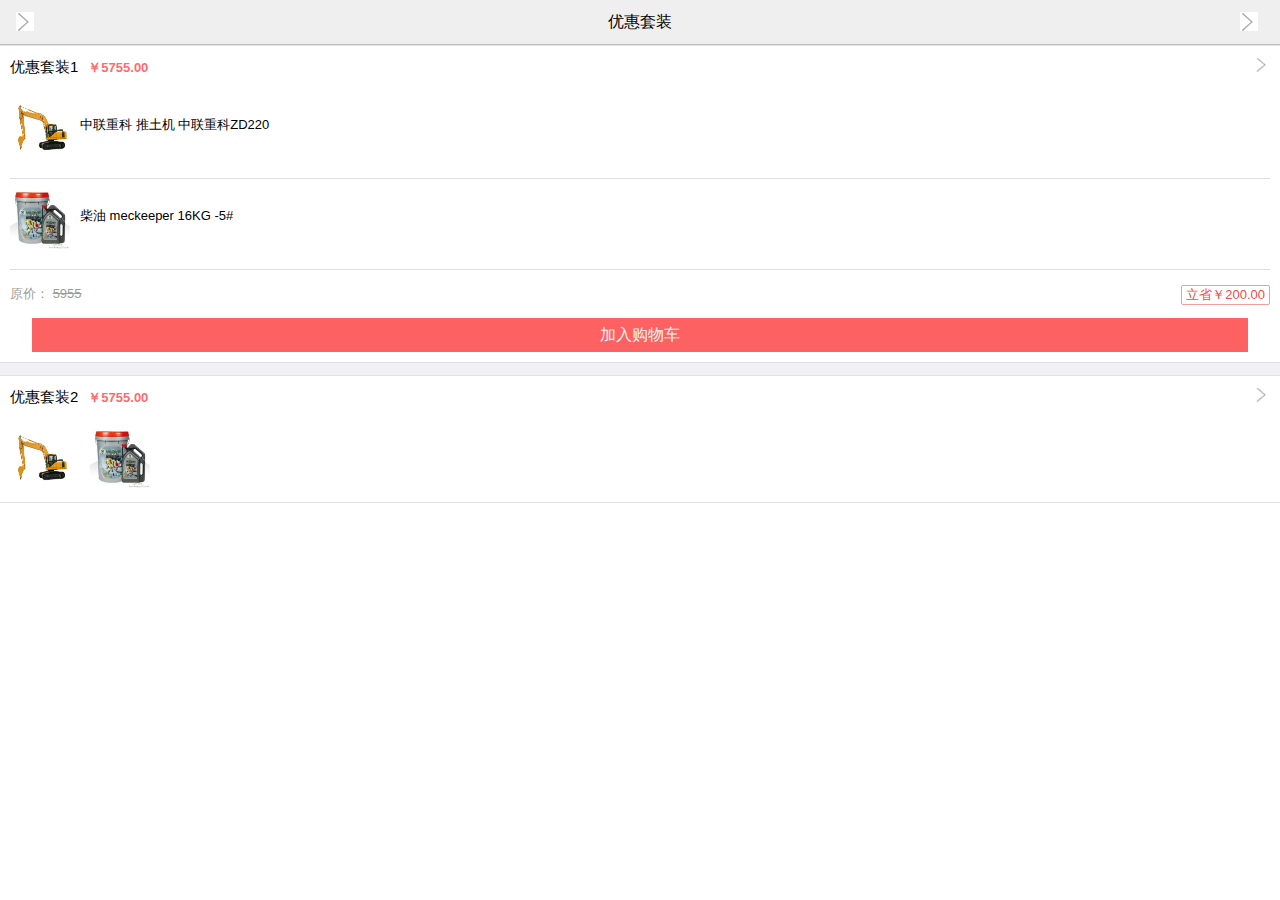
<file: index.html>
<!DOCTYPE html>
<html>
	<head>
		<meta charset="utf-8" />
		<meta name="viewport" content="width=device-width, initial-scale=1.0, maximum-scale=1.0, user-scalable=0">
		<title>套餐项</title>
		 <script src="js/jquery.min.js"></script>
		<link href="css/base.css" rel="stylesheet" type="text/css" />
		<link href="css/taocan.css" rel="stylesheet" type="text/css"/>
	</head>
	<body id="boby">
		<div class="kh-title">
			<div class="tit-limg"><a href="items.html#addCart2"><div class="mt12 ml10"><img src="img/right.png"/></div></a></div>
			<h2 class="tit-cen">优惠套装</h2>
			<div class="tit-rimg"><div class="mt12"><img src="img/right.png"/></div></div>
			
		</div>
		<div class="body">
			<div class="centent mb12">
				<div class="vehiclebox-title JSON-title_1">
					<div class="fr"><img src="img/right.png"width="15px" height="15px"/></div>
					<h2 class="fl">优惠套装1</h2>				
					<span class="cred pl10">￥5755.00</span>
				</div>
				<div class="vehiclebox-boby JSON-boby1_1 mb10">
					<ul>
						<li class="h80 bb m10">
							<a href="#">	
							<div class="fl">
								<img alt="中联重科 推土机 中联重科ZD220"
				 				src="img/wa.jpg" width="60" height="60">
							</div>
							<div class="p-info">
				 				<h5 class="p-name pt20 pl70 pb10">中联重科 推土机 中联重科ZD220</h5>
				 			</div>
				 			</a>
						</li>
				 		<li class="h80 bb m10">
							<a href="#">	
							<div class="fl">
								<img alt="柴油  meckeeper  16KG  -5#"
				 				src="img/chai.jpg" width="60" height="60">
							</div>
							<div class="p-info">
				 				<h5 class="p-name pt20 pl70 pb10">柴油  meckeeper  16KG  -5#</h5>
				 			</div>
				 			</a>
				 		</li>
					</ul> 
					<div class="total">
						<span class="o-price ml10">原价： <del> 5955</del></span>
						<i class="bg02 bred fr mr10">立省￥200.00</i>
					</div>
					<a  href="javascript:void(0)">
					<div class="btn" >加入购物车</div>
					</a>
				</div>	
		
				<div class="vehiclebox-boby2 close JSON-boby1_2">
					<a href="#">
						<div class="boby2-imgw m10"><img src="img/wa.jpg" width="60" height="60"/></div>
					</a>
					<a href="#">
						<div class="boby2-imgc m10"><img src="img/chai.jpg" width="60" height="60"/></div>
					</a>
				</div>
			</div>
			
			<div class="centent mb12">
				<div class="vehiclebox-title JSON-title_2">
					<div class="fr"><img src="img/right.png"width="15px" height="15px"/></div>
					<h2 class="fl">优惠套装2</h2>				
					<span class="cred pl10">￥5755.00</span>
				</div>
				<div class="vehiclebox-boby close JSON-boby2_1 mb10">
					<ul>
						<li class="h80 bb m10">
							<a href="#">	
							<div class="fl">
								<img alt="中联重科 推土机 中联重科ZD220"
				 				src="img/wa.jpg" width="60" height="60">
							</div>
							<div class="p-info">
				 				<h5 class="p-name pt20 pl70 pb10">中联重科 推土机 中联重科ZD220</h5>
				 			</div>
				 			</a>
						</li>
				 		<li class="h80 bb m10">
							<a href="#">	
							<div class="fl">
								<img alt="柴油  meckeeper  16KG  -5#"
				 				src="img/chai.jpg" width="60" height="60">
							</div>
							<div class="p-info">
				 				<h5 class="p-name pt20 pl70 pb10">柴油  meckeeper  16KG  -5#</h5>
				 			</div>
				 			</a>
				 		</li>
					</ul> 
					<div class="total">
						<span class="o-price ml10">原价： <del> 5955</del></span>
						<i class="bg02 bred fr mr10">立省￥200.00</i>
					</div>
					<a  href="javascript:void(0)">
					<div class="btn " >加入购物车</div>
					</a>
				</div>	
		
				<div class="vehiclebox-boby2 JSON-boby2_2">
					<a href="#">
						<div class="boby2-imgw m10"><img src="img/wa.jpg" width="60" height="60"/></div>
					</a>
					<a href="#">
						<div class="boby2-imgc m10"><img src="img/chai.jpg" width="60" height="60"/></div>
					</a>
				</div>
			</div>
		</div>
		
		<div class="cart-pop" id="cart" >
        	<div class="shopping_cart">
        		<ul class="fl mt12 ml12"><img src="img/right.png"width="40" height="40"/></ul>
        		<ul class="fl ml10">
        			<li class="m10 f13"><span>添加成功！</span></li>
        			<li class="m10 f13"><span>商品已成功加入购物车！</span></li>
        		</ul>
        	
        	</div>
        	<div class="cp-lnk">
        		<a href="javascript:void(0)"  ><div class="wl fl f13 "id="mask"">再逛逛</div></a>                    
            	<a href="cart.html" ><div class="wl fl f13">去购物车</div></a>
        	</div>
    	</div>
		<script type="text/javascript">
        	$(document).ready(function(){
  				$(".JSON-title_1").click(function(){
  						$(".JSON-boby1_1").toggle();
  						$('.JSON-boby1_2').toggle();
  						var a=$('.JSON-boby2_1').css('display'); 
  						if(a!='none'){
  								//关闭上一个
  								//获取上一个是否为打开状态 display==none 时为关闭 
  								//如若关闭不需理会
  							$(".JSON-boby2_1").toggle();
  							$('.JSON-boby2_2').toggle();
  								}
 					});
  				$(".JSON-title_2").click(function(){
  						$(".JSON-boby2_1").toggle();
  						$('.JSON-boby2_2').toggle();
  								//关闭上一个
  								//获取上一个是否为打开状态 display==none 时为关闭 
  								//如若关闭不需理会
  						var a=$('.JSON-boby1_1').css('display'); 
  						if(a!='none'){
  							$(".JSON-boby1_1").toggle();
  							$('.JSON-boby1_2').toggle();
  								}
 					 });
					});
					$(".btn").bind("click",function(){
						$("#cart").show();
					});
					$("#mask").bind("click",function(){
						$("#cart").hide();
					});
        </script>
	</body>
</html>
</file>
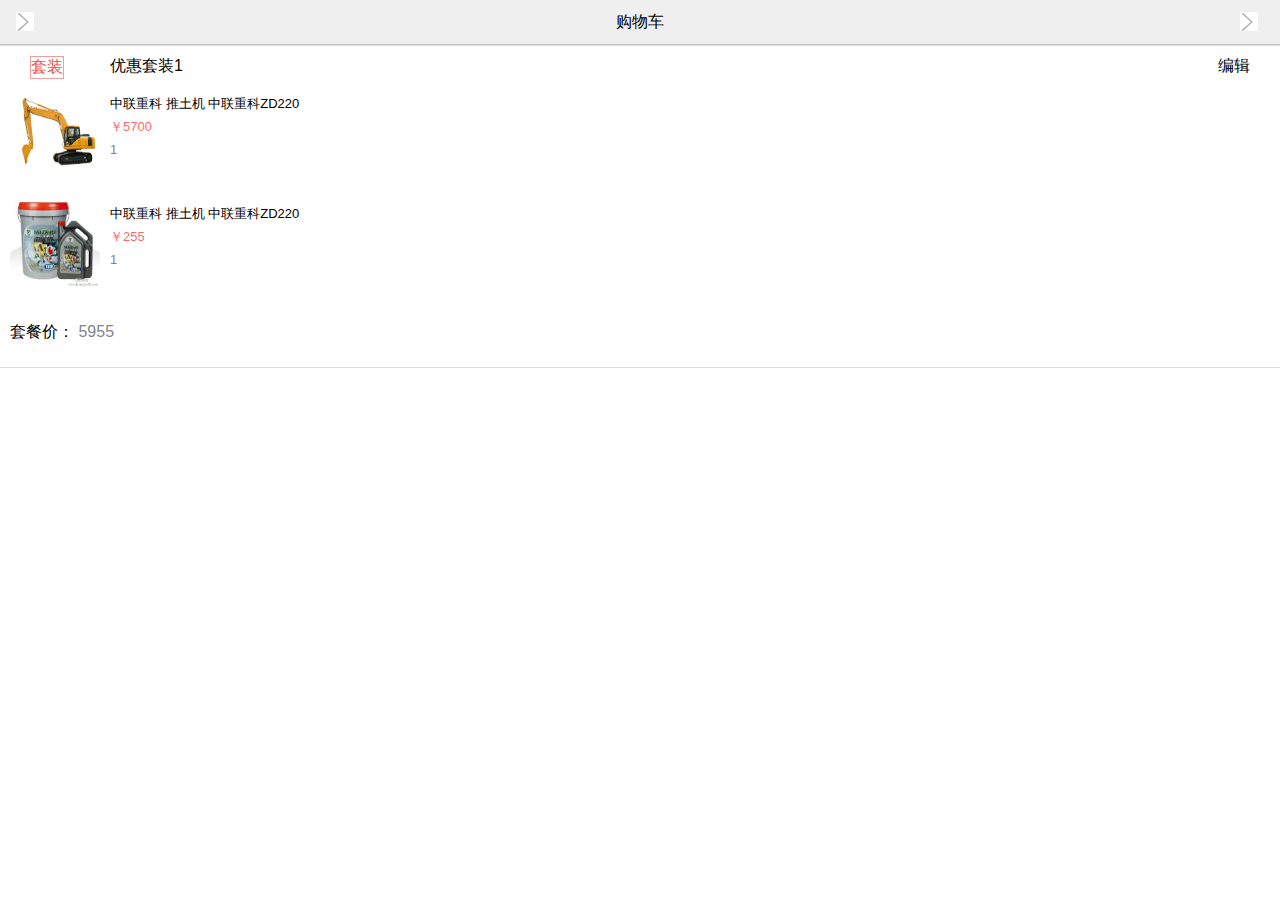
<file: cart.html>
<!DOCTYPE html>
<html>
	<head>
		<meta charset="utf-8" />
		<meta name="viewport" content="width=device-width, initial-scale=1.0, maximum-scale=1.0, user-scalable=0">
		<title>购物车</title>
		<script type="text/javascript" src="index/js/jquery.min.js"></script>
		<script type="text/javascript" src="index/js/swiper.min.js"></script>
		<script type="text/javascript" src="index/js/details.js"></script>
		<link href="css/base.css" rel="stylesheet" type="text/css" />
		<link href="css/taocan.css" rel="stylesheet" type="text/css"/>
		<link href="index/css/pram.css" type="text/css" rel="stylesheet">
	</head>
	<body id="boby">
		<div class="kh-title">
			<div class="tit-limg"><a href="index.html"><div class="mt12 ml10"><img src="img/right.png"/></div></a></div>
			<h2 class="tit-cen">购物车</h2>
			<div class="tit-rimg"><div class="mt12"><img src="img/right.png"/></div></div>	
		</div>
		<div class="vehiclebox-boby mb10 bb bt">
			<ul class="head m10">
				<li class="fl bred  ml20">套装</li>
				<li class="fr mr20"id="edit">编辑</li>
				<li class="fr mr20 disnone" id="complete">成功</li>
				<li class="  ml100 mr100">优惠套装1</li>
				
			</ul>
					<ul>
						<li class="h100 m10">
							<a href="#">	
							<div class="fl">
								<img alt="中联重科 推土机 中联重科ZD220"
				 				src="img/wa.jpg" width="90" height="90">
							</div>
							<div class="p-info">
				 				<h5 class="p-name pt10 pl100">中联重科 推土机 中联重科ZD220</h5>
				 				<h5 class="p-name pt10 pl100 cred">￥5700</h5>
				 				<h5 class="p-name pt10 pl100 gray">1</h5>
				 			</div>
				 			</a>
						</li>
				 		<li class="h100 m10">
							<a href="#">	
							<div class="fl">
								<img alt="柴油  meckeeper  16KG  -5#"
				 				src="img/chai.jpg" width="90" height="90">
							</div>
							<div class="p-info">
				 				<h5 class="p-name pt10 pl100">中联重科 推土机 中联重科ZD220</h5>
				 				<h5 class="p-name pt10 pl100 cred">￥255</h5>
				 				<h5 class="p-name pt10 pl100 gray">1</h5>
				 			</div>
				 			</a>
				 		</li>
					</ul> 
					<div class="total">
						
						<div class="Select-amount fr mr10 disnone"id="num">
							<div class="amountl f16">数量</div>
							<div class="amountr">
								<div class="num_wrap clearfix">
									<span class="minus" id="minus"></span>
									<input class="num" id="buyNum" type="tel" value="1" readonly="">
									<span class="plus" id="plus"></span>
								</div>
							</div>
						</div>
						<span class="ml10 lh40 f16">套餐价： <span class="gray"> 5955</span></span>
					</div>
				</div>	
				
 			<script type="text/javascript">
            $(function () {
                $("#edit").bind("click", function () {
                	 $("#edit").toggle(0,function(){
                        
                    })
                    $("#num").toggle(0,function(){
                        
                    })
                     $("#complete").toggle(0,function(){
                        
                    })
                })

                $("#complete").bind("click", function () {
                	 $("#edit").toggle(0,function(){
                        
                    })
                    $("#num").toggle(0,function(){
                        
                    })
                     $("#complete").toggle(0,function(){
                        
                    })
                })
            });
           
	//  加入购物 出现 ＋N 的动画状态效果
	function showAddnumber(){
		var CarNum = $('#cartNum');
		var _val = $('#buyNum').val();
		var CarNumHtml = parseInt(CarNum.html());
		var PoPone = $('#popone');
		
		
		PoPone.html('+'+_val);

		if(CarNum.html() == ''){
			CarNum.html(_val);
		}else{
			var addCars = parseInt(_val)+CarNumHtml;
			CarNum.html(+addCars);
		}
		var countdown = 1;
		function settime() {
			if (countdown == 0) {
				countdown = 1;
				$('#popone').removeClass('shows');
				return;
			} else {
				$('#popone').addClass('shows');
				countdown --;
			}
			setTimeout(function(){
				settime();
			},1000);
		}
		settime();
	}
        </script>
 			
	</body>
	
</html>
</file>
<file: css/base.css>
/***** css set*****/
body, div, dl, dt, dd,ul,ol,li,h1,h2,h3,h4,h5,h6,pre,form,fieldset,input,textarea,p,blockquote，th,td{margin:0;padding:0;}
table{border-collapse:collapse;border-spacing:0;}
fieldset,img {border:0;}
address,caption, cite,code,dfn,em,strong,th,var{font-style:normal;font-weight:normal;}
ol,ul {list-style:none;}
capation,th{text-align:left;}
h1,h2,h3,h4,h5,h6{font-size:100%;font-weight:normal;}
q:before, q:after{content:' '}
abbr,acronym{border:0;}
/*****文字排版******/
.f12{font-size:12px;}
.f13{font-size:13px;}
.f14{font-size:14px;}
.f16{font-size:16px;}
.f20{font-size:20px;}
.fb{font-weight:bold;}
.fn{font-weight:normal;}
.t2{text-indent:2em;}
.lh150{line-height:150%}
.lh180{line-height:180%}
.lh200{line-height:200%}
.unl{text-decoration:underline;}
.no_unl{text-decoration:none;}
/****定位****/
.tl{text-align:left;}
.tc{text-align:center;}
.tr{text-align:right;}
.bc{margin-left:auto;margin-right:auto;}
.fl{float:left;display:inline;}
.fr{float:right;display:inline;}
.cb{clear:both;}
.cl{clear:left;}
.cr{clear:right;}
.clearfix:after{content:'.';display:block;height:0;clear:both;visibility:hidden}
.clearfix{display:inline-block;}
*html .clearfix{height:1%}
.Clearfix{display:block;}
.vm{vertical-align:center;}
.pr{position:relative;}
.pa{position:absolute;}
.abs-right{position:absolute;right:0;}
.zoom{zoom:1}
.hidden{visibility:hidden;}
.none{display:none;}
/******长度 高度*******/
.w10{width:10px;}
.w20{width:20px;}
.w30{width:30px;}
.w40{width:40px;}
.w50{width:50px;}
.w60{width:60px;}
.w70{width:70px;}
.w80{width:80px;}
.w90{width:90px;}
.w100{width:100px;}
.w200{width:200px;}
.w300{width:300px;}
.w400{width:400px;}
.w500{width:500px;}
.w600{width:600px;}
.w700{width:700px;}
.w800{width:800px;}
.w{width:100%}
.h50{height:50px;}
.h80{height:80px;}
.h100{height:100px;}
.h200{height:200px;}
.h{height:100%}
　　/******边距*******/
.m15{margin:15px;}
.m30{margin:30px;}
.m10{margin:10px;}
.mt5{margin-top:5px;}
.mt10{margin-top:10px;}
.mt12{margin-top: 12px;}
.mt15{margin-top:15px;}
.mt18{margin-top:18px;}
.mt20{margin-top:20px;}
.mt30{margin-top:30px;}
.mt50{margin-top:50px;}
.mt100{margin-top:100px;}
.mb5{margin-bottom:5px;}
.mb10{margin-bottom:10px;}
.mb12{margin-bottom:12px;}
.mb15{margin-bottom:15px;}
.mb20{margin-bottom:20px;}
.mb30{margin-bottom:30px;}
.mb50{margin-bottom:50px;}
.mb100{margin-bottom:100px;}
.ml5{margin-left:5px;}
.ml10{margin-left:10px;}
.ml12{margin-left:12px;}
.ml15{margin-left:15px;}
.ml20{margin-left:20px;}
.ml30{margin-left:30px;}
.ml50{margin-left:50px;}
.ml100{margin-left:100px;}
.mr5{margin-right:5px;}
.mr10{margin-right:10px;}
.mr15{margin-right:15px;}
.mr20{margin-right:20px;}
.mr30{margin-right:30px;}
.mr50{margin-right:50px;}
.mr100{margin-right:100px;}
.p10{padding:10px;}
.p15{padding:15px;}
.p30{padding:30px;}
.pt5{padding-top:5px;}
.pt10{padding-top:10px;}
.pt15{padding-top:15px;}
.pt20{padding-top:20px;}
.pt30{padding-top:30px;}
.pt50{padding-top:50px;}
.pt100{padding-top:100px;}
.pb5{padding-bottom:5px;}
.pb10{padding-bottom:10px;}
.pb15{padding-bottom:15px;}
.pb20{padding-bottom:20px;}
.pb30{padding-bottom:30px;}
.pb50{padding-bottom:50px;}
.pb100{padding-bottom:100px;}
.pl5{padding-left:5px;}
.pl10{padding-left:10px;}
.pl15{padding-left:15px;}
.pl20{padding-left:20px;}
.pl30{padding-left:30px;}
.pl50{padding-left:50px;}
.pl100{padding-left:100px;}
.pr5{padding-right:5px;}
.pr10{padding-right:10px;}
.pr15{padding-right:15px;}
.pr20{padding-right:20px;}
.pr30{padding-right:30px;}
.pr50{padding-right:50px;}
.pr100{padding-right:100px;}
</file>
<file: css/taocan.css>
#boby {
	margin: 0;
	padding: 0;
	min-width: 320px;
    font-size: 1em;
    font-family: 'microsoft yahei',Verdana,Arial,Helvetica,sans-serif;
    color: #000;
}
.kh-title{
	position: relative;
    background: #efefef ;
    background-size: 100% 44px;
    min-height: 44px;
    border-bottom: 1px solid #bfbfbf;
    border-width: 0 0 1px 0
}
.tit-limg{
	
	position: absolute;
    width: 40px;
    height: 44px;
    text-align: center;
}
.tit-limg span{
	left: 20px;
    top: 10px;
}
.tit-cen{
	margin: 0 50px;
    text-align: center;
    height: 44px;
    line-height: 44px;
    font-size: 16px;
}
.tit-rimg{
	display: inline-block;
	position: absolute;
    right: 0;
    top: 0;
    width: 40px;
    height: 44px;
    overflow: hidden;
}
.tit-limg span{width: 20px;
    height: 20px;
    background-position: -60px 0;
    margin: 12px 10px 0 10px;
}
h5 {
    font-size: 13px;
    font-weight: 400;
    line-height: 13px;
}    
h2{
	font-size: 15px;
	font-weight: normal;
}
.wl{
	width: 119px;
	line-height: 20px;
	text-align: center;
	padding: 10px 0;
	border-top: 1px solid #F1F1F5;
}
.cart-pop{
	background-color: #3d3c3b;
	opacity: 0.8;
	border: 1px solid #3d3c3b;
	color: #ffffff;
	width: 238px;
	height: 104px;
	position: absolute; 
}
.wl{
	color: #ffffff;
}
#cart{
	display: none;
	position: absolute; 
	bottom: 50%;
 	z-index: 9999;
  	left: 50%;
  	transform: translate(-50%, 50%);  
}


.vehiclebox-title{
	margin: 0 10px;
	line-height: 41px;
	display: block;
}
.cred{
	color:#ff6b6b;
	font-size: 13px;
	font-weight: bold;
}
.h3{
	font-size: 1em;
}
.pl70{
	padding-left: 70px;
}
.bb{
	border-bottom: 1px solid #dedede;
}
.bt{
	border-top: 1px solid #dedede;
}
.bred{
	border: 1px solid #f29e9e;
	color: #f24b48;
}
a{
	color: #000;
    text-decoration: none;
}
.btn {
    line-height: 34px;
    width: 95%;
    text-align: center;
    background-color: #fd6161;
    color: #f1f1f1;
    margin: 0 auto;
}
.p-name{
	font-size: 13px;
    font-weight: 400;
    line-height: 13px;
}
h5 {
    display: block;
    font-size: 0.83em;
}
.bg02 {
    border-radius: 2px;
    font-size: 13px;
    text-align: center;
    display: inline-block;
    vertical-align: middle;
    font-style: normal;
    padding-left: 4px;
    padding-right: 4px;
}
.o-price {
    color: #9c9c9c;
}
.total{
	margin: 15px 0;
	font-size: 13px;
}
.centent{
	border-top: 1px solid #e1e1e1;
	border-bottom: 1px solid #e1e1e1;
}
.close{
	display: none;
}
.boby2-imgc{
	display: inline-block;
}
.boby2-imgw{
	float: left;
}
.centent{
	background-color: #FFFFFF;
}
.body{
	background-color: #f1f1f5;
}
.gray{
	color: #81838e;
}
.lh40{
	line-height: 40px;
}
.disnone{
	display: none;
}
</file>
<file: index/css/pram.css>
/*---首页-----------------------------------------------------------------------------------------------------*/
.form-control[readonly]{background-color: #FFF}
/*---首页搜索---------------------------------\*/
.header{
	height: 40px;
	width: 100%;
	background-color: #8cb803;
	padding-top: 5px;
	padding-bottom: 5px;
	padding-left: 46px;
	padding-right: 46px;
	position: relative;
}
.on-blur a.logo{
	position: absolute;
	left: 0;
	top: 5px;
	display: block;
	width: 30px;
	height: 30px;
	margin: 0 8px;
	line-height: 15px;
	font-size: 15px;
	text-align: center;
	border-radius: 4px;
	background-color: #FFF;
}
.on-blur .search-form-input{
	width: 100%;
	height: 30px;
	background-color: #739801;
	border-radius: 5px;
	padding-left: 15px;
	line-height: 30px;
	color: #c4edc8;
}
.on-blur .search-form-input .iconfont{
	margin-right: 5px;
}
.on-blur a.login{
	position: absolute;
	right: 0;
	top: 5px;
	display: block;
	width: 46px;
	height: 30px;
	line-height: 30px;
	text-align: center;
	color: #FFF;
	font-size: 14px;
}
.search-form-input input{
	width: 80%;
	display: block;
	font-size: 12px;
	background-color: inherit;
	border: none;
	color: #c4edc8;
}

.on-blur .search-form-input input::-webkit-input-placeholder{
	color:#c4edc8;
}
.on-blur .search-form-input input:-moz-placeholder{
	color:#c4edc8;
}
.on-blur .search-form-input input::-moz-placeholder{
	color:#c4edc8;
}
.on-blur .search-form-input input:-ms-input-placeholder{
	color:#c4edc8;
}
.on-blur .search-icon-cancel,.on-blur .search-form-action,.on-focus .logo,.on-focus .login,.on-focus .icon_sousuo{
	display: none;
}

.on-focus{
	background-color: #f8f8f8;
	height: 40px;
	padding-right: 10px;
	padding-left: 40px;
	position: relative;
}
.on-focus .search-icon-cancel{
	display: block;
	width: 40px;
	height: 40px;
	text-align: center;
	color: #868688;
	position: absolute;
	left: 0;
	top: 0;
}
.on-focus .search-form-input{
	width: 100%;
	position: relative;
	padding-right: 30px;
}
.on-focus .search-form-input input{
	width: 100%;
	height: 30px;
	color: #333;
	background-color: #FFF;
	border-radius: 5px 0 0 5px;
	padding: 5px 5px 5px 10px;
	border: 1px solid #d4d4d4;
	border-right: none;
}
.on-focus .search-form-input input::-webkit-input-placeholder{
	color:#CCC;
}
.on-focus .search-form-input input:-moz-placeholder{
	color:#CCC;
}
.on-focus .search-form-input input::-moz-placeholder{
	color:#CCC;
}
.on-focus .search-form-input input:-ms-input-placeholder{
	color:#CCC;
}
.on-focus .search-form-action{
	position: absolute;
	display: block;
	right: 0;
	top: 0;
	width: 30px;
	height: 30px;
	padding: 0;
	background-color: #f8f8f8;
	border-radius: 0 5px 5px 0;
	border: 1px solid #d4d4d4;
	
}
.on-focus .search-form-action .iconfont{
	display: block;
	line-height: 28px;
	width: 28px;
	height: 28px;
}
.on-focus .search-icon-cancel .iconfont{
	display: block;
	width: 40px;
	height: 40px;
	font-size: 20px;
	line-height: 40px;
	font-weight: 100;
}
.all-hidden #article{
	display: none;
}
/*---首页搜索---------------------------------\*/

/*---首页banner---------------------------------\*/
.banner{position: relative;overflow: hidden}
.banner .swiper-slide img{display: block}
.swiper-pagination .swiper-pagination-bullet{
	display: inline-block;
	width: 10px;
	height: 10px;
	border-radius: 10px;
	background: #999;
	box-shadow: 0px 1px 2px #555 inset;
	margin: 0 3px;
	cursor: pointer;
}
.swiper-pagination .swiper-pagination-bullet-active{
	background: #fff;
}
.Qmdg-swiper .swiper-slide{overflow-y: auto;-webkit-overflow-scrolling : touch;}
/*---首页banner---------------------------------\*/



.icon_nav{
	position: relative;
	margin-bottom: 10px;
}
.icon_nav .box-flex-1{
	width: 100%;
	background-color: #FFF;
}
.icon_nav a{
	display: block;
	padding: 10px 0;
	text-align: center;
	font-size: 12px;
}
.icon_nav a .iconfont {
	display: block;
	width: 40px;
	height: 40px;
	color: #FFF;
	margin: 0 auto;
	line-height: 40px;
	border-radius: 40px;
	background-color: #AAA;
	margin-bottom: 5px;
}
.icon_nav a .bgcolor1{background-color: #fbb100;font-size: 18px;}
.icon_nav a .bgcolor2{background-color: #ff6100;font-size: 20px;}
.icon_nav a .bgcolor3{background-color: #ff332c;font-size: 20px;}
.icon_nav a .bgcolor4{background-color: #fb2c64;font-size: 22px;}

/*---首页精品推荐---------------------------------\*/
.swiperTab{
	background-color: #FFF;
}
.swiperTab #contrast{
	padding: 0 10px;
	height: 40px;
	line-height: 40px;
	font-size: 14px;
	position: relative;
}
.swiperTab .contrast_nav span{
	display: block;
	float: left;
	padding: 0 10px;
	height: 40px;
	line-height: 38px;
	font-size: 12px;
	position: relative;
}
.swiperTab .contrast_nav span.active {
	color: #f74c30;
	z-index: 33;
	border-bottom: 2px solid #f74c30;
}
a.list_more{
	color: #999;
	display: block;
	font-size: 14px;
	line-height: 50px;
	margin-bottom: 20px;
	text-align: center;
	position: relative;
}
/*---首页精品推荐---------------------------------\*/


/*---悬浮的栏---------------------------------\*/
.footbar{
	background-color: rgba(0,0,0,.5);
	height: 50px;
	text-align: center;
	position: fixed;
	width: 150px;
	left: 0;
	bottom: 30px;
	z-index: 50;
	border-radius: 0 5px 5px 0;
}
.footbar div.box-flex-1 {
	display: block;
	width: 50px;
	color: #FFF;
	position: relative;
}
.footbar div:not(:first-child) a:before{
	content: '';
	display: block;
	position: absolute;
	left: 0;
	top: 15px;
	bottom: 15px;
	width: 1px;
	height: auto;
	background-color: rgba(255,255,255,.7);
}
.footbar a i{
	display: block;
	width: 100%;
	height: 27px;
	font-size: 18px;
	line-height: 27px;
}
.footbar a span{
	display: block;
}
@keyframes rotateInUpLeft {
  from {
    -webkit-transform-origin: left bottom;
    transform-origin: left bottom;
    -webkit-transform: rotate3d(0, 0, 1, 45deg);
    transform: rotate3d(0, 0, 1, 45deg);
    opacity: 0;
  }

  to {
    -webkit-transform-origin: left bottom;
    transform-origin: left bottom;
    -webkit-transform: none;
    transform: none;
    opacity: 1;
  }
}

.rotateInUpLeft {
  -webkit-animation-name: rotateInUpLeft;
  animation-name: rotateInUpLeft;
  -webkit-animation-duration: 1s;
  animation-duration: 1s;
  -webkit-animation-fill-mode: both;
  animation-fill-mode: both;
}
/*---悬浮的栏---------------------------------\*/
/*---首页-----------------------------------------------------------------------------------------------------*/


/*---二手车/油品/配件列表-----------------------------------------------------------------------------------------------------*/

/*---刷选Bar---------------------------------\*/
.brush-bar{
	height: 40px;
	text-align: center;
	font-size: 14px;
	position: relative;
	background-color: #efefef;
}
.brush-bar .cur{
	color: #7aa000;
	font-weight: 600;
}
#buyBtnExp{
	display: block;
	line-height: 50px;
}
#buyBtnExp .iconfont{
	vertical-align: middle;
	font-size: 20px;
}
.brush-bar .cur.arrow_up .icon-up,.brush-bar .cur.arrow_down .icon-down{
	display: inline-block;
}
.brush-bar .box-flex-1{
	padding: 10px 0;
	width: 100%;
}
.brush-bar .box-flex-1 span{
	display: block;
	line-height: 20px;
	position: relative;
}
.brush-bar .box-flex-1 span:before{
	content: '';
    display: block;
	width: 1px;
	height: 20px;
    position: absolute;
    top: 0;
    left: 0;
    background-color: #CCC;
}
.brush-bar .arrow_down .icon-up,.brush-bar .arrow_up .icon-down{
	display: none;
}
.brush-bar .box-flex-1:last-child span{
	border-right: none;
}
/*---刷选Bar---------------------------------\*/
.lists li{
	padding: 15px 15px 15px 95px;
	position: relative;
}
.lists .leftImg{
	display: block;
	position: absolute;
	width: 70px;
	height: 70px;
	left: 15px;
	top: 15px;
	background-image: url(../img/default-img.png);
	background-repeat: no-repeat;
	background-size: 100% auto;
	background-color: #c9c9c9;
	background-position: 0 center;
}
.lists h1{
	height: 40px;
	line-height: 20px;
	font-size: 14px;
	color: #383840;
	overflow: hidden;
}
.lists .price_or_sold{
	line-height: 30px;
	height: 30px;
}
.lists .seckill-price{
	font-size: 14px;
	font-weight: bold;
	color: #eb5211;
	margin-right: 10px;
}
.lists .original-price{
	text-decoration: line-through;
}
.lists .original-price,.lists .sold{
	font-size: 12px;
	color: #999;
}



.list-usedcar li{
	padding: 15px 15px 15px 150px;
	position: relative;
}
.list-usedcar .leftImg{
	display: block;
	position: absolute;
	width: 125px;
	height: 70px;
	left: 15px;
	top: 15px;
	background-image: url(../img/default-img.png);
	background-repeat: no-repeat;
	background-size: 100% auto;
	background-color: #c9c9c9;
	background-position: 0 center;
}
.list-usedcar h1{
	height: 25px;
	line-height: 25px;
	font-size: 14px;
	color: #383840;
	overflow: hidden;
}
.icon-tehui{
	display: inline-block;
	width: auto;
	height: 17px;
	margin: 4px 0;
	float: left;
	line-height: 17px;
	padding: 0 5px;
	font-size: 10px;
	margin-right: 5px;
	border-radius: 3px;
	background-color: #eb5211;
	color: #FFF;
}
.list-usedcar .Use-year-hour{
	line-height: 20px;
	height: 20px;
	font-size: 12px;
	color: #777c87;
}
.list-usedcar .price_or_adress{
	line-height: 25px;
	height: 25px;
}
.list-usedcar .adress-provinces{
	font-size: 10px;
	color: #323232;
}
.list-usedcar .iconfont{
	font-size: 8px;
}
.list-usedcar .price{
	font-size: 14px;
	color: #eb5211;
}

/*---二手车/油品/配件列表-----------------------------------------------------------------------------------------------------*/


/*---油品/配件内容页-----------------------------------------------------------------------------------------------------*/
.swiper-pagination-fraction{
	width: 60px;
	left: 50%;
	margin-left: -30px;
	border-radius: 3px;
	background-color: rgba(0,0,0,0.7);
	color: #FFF;
	line-height: 28px;
	height: 28px;
	font-size: 14px;
}
.fn_wrap{
	padding: 10px 15px 0;
	border-bottom: 1px solid #CCC;
	background-color: #FFF;
}
.fn_wrap h1{
	color: #1c1b21;
	font-size: 16px;
	line-height: 25px;
}
.fn_wrap h1 .sale-price{
	color: #ff6600;
}
.fn_wrap .price_old_new{
	font-size: 14px;
}
.fn_wrap .price_new{
	color: #d91100;
	font-weight: 600;
	margin-right: 10px;
}
.fn_wrap .price_new cite{
	font-size: 16px;
}
.fn_wrap .price_old{
	color: #999;
	font-size: 14px;
	text-decoration: line-through;
}
.fn_wrap .sold_tit_icon{
	padding: 5px 70px 5px 0;
	position: relative;
}
.fn_wrap .sold{
	display: block;
	position: absolute;
	right: 0;
	top: 5px;
	color: #999;
	font-size: 12px;
	height: 18px;
	line-height: 18px;
}
.fn_wrap .tit_icon{
	border:1px solid #d91100;
	display: block;
	font-size: 12px;
	color: #d91100;
	height: 18px;
	line-height: 16px;
	width: 72px;
	margin-right: 5px;
	margin-bottom: 5px;
}
.fn_wrap .txt_icon{
	display: block;
	font-size: 12px;
	background-color: #d91100;
	height: 18px;
	color: #FFF;
	line-height: 18px;
	padding: 0 5px;
	margin-right: 5px;
	margin-bottom: 5px;
}
.fn_wrap .tit_icon .iconfont{
	display: inline-block;
	width: 16px;
	height: 16px;
	line-height: 16px;
	text-align: center;
	background-color: #d91100;
	color: #FFF;
	font-size: 10px;
	margin-right: 2px;
}
.fn_wrap .tit_icon .icon-zheng{
	font-size: 8px;
}

/*参数信息------\*/
.parameter{
	background-color: #FFF;
}
.parameter .table{
	margin-bottom: 0;
}
.parameter .table>tbody>tr>td{
	padding-left: 15px;
	color: #1c1b21;
	font-size: 12px;
	border-top: none;
	border-bottom: 1px solid #ddd;
}
.parameter .table>tbody>tr>td:first-child{
	border-right: 1px solid #ddd;
}
/*参数信息------\*/

/*选择尺寸型号------\*/
.Select-size-model{
	border-top: 1px solid #ddd;
	border-bottom: 1px solid #DDD;
	background-color: #FFF;
	padding-left: 15px;
	padding-top: 15px;
	padding-bottom: 15px;
}
.Select-model,.Select-size,.Select-amount{
	position: relative;
	padding-left: 40px;
}
.model,.sizel,.amountl{
	position: absolute;
	width: 40px;
	height: 40px;
	line-height: 40px;
	left: 0;
	top: 0;
	color: #999;
	font-size: 12px;
}
.moder li,.sizer li{
	float: left;
	min-width: 40px;
	padding: 0 10px;
	font-size: 12px;
	line-height: 38px;
	border: 1px solid #DDD;
	margin-right: 10px;
	margin-bottom: 10px;
}
.num_wrap{
    width: 150px;
}
.num_wrap span, .num_wrap input{
    float: left;
    width: 38px;
    height: 38px;
    line-height: 38px;
    border: 1px solid #ddd;
    background-color: #eee;
    text-align: center;
    position: relative;
}
.num_wrap .minus:after{
    content: "";
    width: 16px;
    height: 4px;
    position: absolute;
    background: #39312f;
    border-radius: 2px;
    left: 50%;
    top: 50%;
    margin-top: -2px;
    margin-left: -8px;
}
.num_wrap .plus:before{
    content: "";
    width: 16px;
    height: 4px;
    position: absolute;
    background: #39312f;
    border-radius: 2px;
    left: 50%;
    top: 50%;
    width: 4px;
    height: 16px;
    top: 50%;
    margin-top: -8px;
    margin-left: -2px;
}
.num_wrap .plus:after{
    content: "";
    width: 16px;
    height: 4px;
    position: absolute;
    background: #39312f;
    border-radius: 2px;
    left: 50%;
    top: 50%;
    margin-top: -2px;
    margin-left: -8px;
}
.num_wrap .num{
    -webkit-appearance: none;
    border-radius: 0;
    width: 70px;
    height: 38px;
    line-height: normal;
    border: 1px solid #ddd;
    background: #fff;
    border-left: 0;
    border-right: 0;
    font-size: 16px;
    background: #fff;
    text-align: center;
}
.num_wrap .minus_disabled:after{
    background: #938f8e;
}
.moder li.cur,.sizer li.cur{
	border: 1px solid #d91200;
	position: relative;
}
.moder li.cur:before,.sizer li.cur:before{
	content: "";
	display: block;
	position: absolute;
	width: 12px;
	height: 12px;
	right: 0;
	bottom: 0;
	background-repeat: no-repeat;
    background-image: url([data-uri]);
	background-size: cover;
}
/*选择尺寸型号------\*/


/*产品图文------\*/
.chartit{
	padding: 0 15px;
	background-color: #FFF;
	border-bottom: 1px solid #ddd;
	line-height: 40px;
	height: 41px;
	font-size: 14px;
}
.Owner{
	font-size: 12px;
	color: #999;
}
.Owner .iconfont{
	display: inline-block;
	font-size: 16px;
	margin-right: 3px;
	color: #666;
}
.Product{
	border-top: 1px solid #DDD;
}
.Ownercount{
	padding: 15px;
	line-height: 20px;
	font-size: 12px;
	color: #666;
	border-bottom: 1px solid #DDD;
}
.Producount{
	padding: 15px;
	line-height: 20px;
	font-size: 14px;
	color: #666;
	background-color: #fbfbfb;
}
.Producount img{
	display: block;
	max-width: 100%;
}
/*产品图文------\*/

/*购物底部购物栏------\*/
.buy-bar{
	position: fixed;
	bottom: 0;
	left: 0;
	width: 100%;
	height: 50px;
	background-color: #f5f5f5;
}
.buy-bar .icon_btn{
    width: 50px;
	border-top: 1px solid #DDD;
    position: relative;
    text-align: center;
    padding-top: 5px;
    cursor: pointer;
    display: block;
	color: #666;
    -webkit-user-select: none;
}
.buy-bar .fav{
	width: 51px;
	border-right: 1px solid #DDD;
}
.buy-bar .fav_on{
	color: #ff9600;
}
.buy-bar .icon_btn .iconfont{
	display: block;
    width: 25px;
    height: 25px;
    margin: 0 auto;
    position: relative;
}
.buy-bar .icon_btn .iconfont .num{
    position: absolute;
    top: 0;
    left: 100%;
    display: inline-block;
    background: #e4393c;
    color: #fff;
    font-size: 7px;
    margin-left: -10px;
    line-height: 9px;
    border: 1px solid #fff;
    border-radius: 10px;
    padding: 1px 3px;
    font-weight: bold;
}
.buy-bar .icon_btn.cart .add_num{
	position: absolute;
	padding: 2px 3px;
	color: #e4393c;
	font-weight: bold;
	top: -10px;
	left: 15px;
	display: none;
	font-size: 18px;
	pointer-events: none;
	z-index: 30
}

.buy-bar .icon_btn.cart .add_num.shows{
	display: block;
	opacity: 0;	
	-webkit-animation: de_add_num 1s;
}

@-webkit-keyframes de_add_num{
	0%{
		top: -10px;
		opacity: 1;
	}

	50%{
		top: -25px;
		opacity: 1;
	}

	100%{
		top: -25px;
		opacity: 0;
	}
}
.de_row .btny{
	height: 50px;
	line-height: 50px;
	text-align: center;
	font-size: 16px;
	color: #FFF;
	width: 100%;
	background-color: #e4393c;
}
.de_row .btn_orange{
	background-color: #ff9600;
}
.buy_bar_show{
	padding-bottom: 50px;
}

/*购物底部购物栏------\*/

/*---油品/配件内容页-----------------------------------------------------------------------------------------------------*/


/*---购物车-----------------------------------------------------------------------------------------------------*/

/*顶部编辑栏------\*/
.Edit_bar{
	height: 40px;
	line-height: 39px;
	border-bottom: 1px solid #CCC;
	background-color: #FFF;
	padding-left: 10px;
	font-size: 16px;
	color: #666;
}
.Editbox{
	width: 75px;
	height: 39px;
	border-left: 1px solid #CCC;
	text-align: center;
	color: #3985ff;
}
.Editbox .iconfont{
	font-size: 18px;
	margin-right: 3px;
}
.complete{
	display: none;
}
/*顶部编辑栏------\*/


/*购物车商品列表------\*/
.section{
    position: relative;
    margin-bottom: 15px;
    background: #fff;
    overflow: hidden;
}
.goods_wrap{
	position: relative
}
.goods{
    z-index: 1;
    position: relative;
    min-height: 75px;
    padding: 15px 10px 15px 128px;
    background: #fff;
	border-bottom: 1px solid #DDD;
    -webkit-overflow-scrolling: touch;
}
.icon_select{
    z-index: 1;
    display: block;
    position: absolute;
    top: 0;
    left: 0;
    width: 43px;
    height: 43px;
}
.icon_select:after{
    position: absolute;
    left: 50%;
    top: 0;
    content: '\20';
    display: block;
    width: 20px;
    height: 20px;
    margin-left: -10px;
	background: url(../img/shopcart_v2.png) no-repeat 0 0;
    background-size: auto 20px;
}
.goods .icon_select{
    left: 0;
    width: 63px;
    height: 100%;
}
.goods .icon_select:after{
    top: 43px;
    left: 21px;
}
.goods.selected .icon_select:after,.fixBar.selected .icon_select:after{
    background-position: -20px 0;
}
.goods .image{
    position: absolute;
    left: 43px;
    top: 15px;
    display: block;
    width: 75px;
    height: 75px;
}
.goods .name{
    height: 38px;
	line-height: 19px;
    overflow: hidden;
	font-size: 12px;
    color: #333;
}
.goods .sku{
    font-size: 10px;
    color: #999;
    margin: 8px 0 8px 0;
}
.goods .price{
    font-weight: bold;
    color: #e4393c;
}
.goods .action a{
    float: left;
    display: block;
    width: 75px;
    height: 100%;
    background-color: #e4393c;
    color: #fff;
    position: relative;
}
.goods .action{
    position: absolute;
    right: -75px;
    top: 0;
    width: 75px;
    height: 100%;
    overflow: hidden;
    background: #fafafa;
}
.goods .action a span{
    font-size: 14px;
    height: 14px;
	display: block;
    line-height: 14px;
    position: absolute;
    width: 100%;
    top: 50%;
    left: 0;
    margin-top: -30px;
    text-align: center;
}
.goods .action a span .iconfont{
	display: block;
	font-size: 36px;
	height: 36px;
	line-height: 36px;
	margin-bottom: 4px;
}
.goods .action a span em{
	display: block;
	height: 20px;
	line-height: 20px;
}
/*加减商品按钮 \*/
.goods .num_wrap{
    margin-top: 10px;
}
.content .num_wrap span,.content .num_wrap input{
    position: relative;
    float: left;
    width: 25px;
    height: 25px;
    line-height: 25px;
    background: #e0e4e7;
    text-align: center;
}
.content .num_wrap .num{
    -webkit-appearance: none;
    border-radius: 0;
    width: 40px;
    height: 25px;
    line-height: normal;
    background: #fff;
    border-left: 0;
    border-right: 0;
    font-size: 12px;
    background: #fff;
    text-align: center;
}
.content .num_wrap .minus:after,.content .num_wrap .plus:before,.content .num_wrap .plus:after{
    position: absolute;
    left: 50%;
    top: 50%;
    content: '\20';
    display: block;
    width: 10px;
    height: 2px;
    margin: -1px 0 0 -5px;
    background: #666;
}
.content .num_wrap .minus_disabled:before,.content .num_wrap .minus_disabled:after{
    background: #999;
}
.content .num_wrap .plus:before{
    width: 2px;
    height: 10px;
    margin: -5px 0 0 -1px;
}
/*加减商品按钮 \*/

.section .foot{
    padding: 15px 10px 0;
    text-align: right;
    position: relative;
	font-size: 12px;
	border-bottom: 1px solid #DDD;
}
.section .foot p{
    display: inline-block;
    margin-left: 5px;
    margin-bottom: 15px;
    vertical-align: top;
    text-align: left;
    color: #999;
}
.section .foot span{
    display: block;
    color: #333;
}
.section .foot em{
    font-weight: bold;
    color: #e4393c;
}

/*购物车商品列表------\*/


/*购物车底部栏------\*/
.fixBar{
	position: fixed;
	width: 100%;
	border-top: 1px solid #DDD;
	z-index: 100;
    position: fixed;
    bottom: 0;
    left: 0;
    right: 0;
    width: 100%;
    height: 55px;
    background: #eee;
    color: #333;
    font-size: 14px;
}
.fixBar .icon_select:after{
    top: 18px;
    left: 25px;
}
.fixBar .icon_select{
    display: block;
    width: 75px;
    height: 54px;
    line-height: 54px;
    padding-left: 40px;
	z-index: 11;
    position: absolute;
    top: 0;
    left: 0;
}
.fixBar .total{
    position: absolute;
    top: 8px;
    right: 10px;
}
.fixBar .total p{
    text-align: right;
    float: left;
}
.fixBar .total strong{
    color: #e4393c;
}
.fixBar .total small{
    display: block;
    font-size: 10px;
    color: #999;
}
.fixBar .total a{
    float: right;
    display: block;
    width: 90px;
    height: 40px;
    margin-left: 10px;
    line-height: 40px;
    font-size: 14px;
    text-align: center;
    -webkit-border-radius: 2px;
    border-radius: 2px;
	background: #e4393c;
    color: #fff;
    position: relative;
}

/*编辑状态--\*/
.fixBar .btn_2_3{
    position: absolute;
    right: 10px;
    top: 12px;
}
.fixBar .btn_2_3 a{
    display: inline-block;
    margin-left: 5px;
    width: 69px;
    height: 30px;
    line-height: 30px;
    text-align: center;
    color: #fff;
    font-size: 12px;
    background: #666;
    -webkit-border-radius: 2px;
    border-radius: 2px;
}
.fixBar .btn_2_3 .btn_2{
    background: #666;
    color: #fff;
    position: relative;
}
.fixBar .btn_2_3 .btn_3{
    background: #ef8109;
    color: #fff;
    position: relative;
}
.fixBar .btn_2_3 .btn_3:after{
    border-color: #be6607;
    -webkit-border-radius: 4px;
    border-radius: 4px;
}
/*编辑状态--\*/

/*购物车底部栏------\*/




.shopcart_none {
	display: none;
    position: absolute;
    left: 0;
    right: 0;
    top: 0;
    bottom: 0;
    width: 100%;
    height: 100% !important;
    text-align: center;
    background: #fff;
	font-size: 14px;
}
.shopcart_none .icon {
    display: block;
    width: 50px;
    height: 50px;
    margin: 50px auto 15px;
    background: url(../img//icon_feedback.png) no-repeat;
    -webkit-background-size: 50px 50px;
    background-size: 50px 50px;
}
.mod_btns{
    display: -webkit-box;
    display: box;
    display: -webkit-flex;
    display: flex;
    overflow: hidden;
    margin: 15px 10px;
}
.mod_btns .mod_btn ~ .mod_btn {
    margin-left: 10px;
}
.mod_btns .mod_btn {
    display: block;
    -webkit-box-flex: 1;
    box-flex: 1;
    -webkit-flex: 1;
    flex: 1;
    border:1px solid #ddd;
    color: #333;
	background-color: #F3F3F3;
    width: 100px;
    height: 44px;
    line-height: 42px;
    text-align: center;
    font-size: 14px;
    -webkit-border-radius: 2px;
    border-radius: 2px;
    position: relative;
}
/*---购物车-----------------------------------------------------------------------------------------------------*/



/*---收货地址-----------------------------------------------------------------------------------------------------*/
.address_list{
    background: #fff;
}
.address_list .address{
    position: relative;
    overflow: hidden;
    word-wrap: break-word;
    word-break: break-all;
}
.address_list ul{
    background-color: #fff;
    z-index: 2;
	font-size: 12px;
	line-height: 1.5;
    padding: 15px 50px 15px 40px;
    position: relative;
    overflow: hidden;
}
.address_list ul:before{
    content: '\20';
    width: 20px;
    height: 20px;
    position: absolute;
    top: 50%;
    left: 10px;
    margin-top: -10px;
	background-image: url(../img/shopcart_v2.png);
	background-size: auto 20px;
}
.address_list ul.selected:before{
	background-position: -20px 0;
}
.address_list li strong{
    font-weight: normal;
}
.address_list li span{
    color: #3985ff;
}
.address_list .edit{
    color: transparent;
    width: 50px;
    position: absolute;
    top: 10px;
    bottom: 10px;
    right: 0;
    z-index: 2;
}
.address_list .edit:after{
    content: '\20';
    width: 20px;
    height: 20px;
    position: absolute;
    top: 50%;
	right: 20px;
    margin-top: -10px;
	background-image: url(../img/shopcart_v2.png);
	background-size: auto 20px;
    background-position: -40px 0;
}
.address_list .act{
    background-color: #ff3b2f;
    color: #fff;
    width: 70px;
    text-align: center;
    position: absolute;
    right: 0;
    top: 0;
    bottom: 0;
    z-index: 1;
}
.address_list .del{
    height: 16px;
    line-height: 16px;
    position: absolute;
    left: 0;
    top: 50%;
    width: 70px;
    margin-top: -8px;
}
.address_list_link{
    position: relative;
	font-size: 12px
}
.address_list_link .item,.address_list_link .item:visited{
    position: relative;
    display: block;
    height: 45px;
	font-size: 14px;
    line-height: 45px;
    padding: 0 10px;
	color: #333;
	font-weight: 400;
}
.address_list_link .item .iconfont,.address_list_link .item:visited .iconfont{
    position: absolute;
    right: 10px;
    top: 0;
    display: block;
    width: 30px;
    height: 45px;
	line-height: 45px;
	text-align: center;
	font-size: 24px;
	font-weight: 100;
}

/*新加的地址--------------\*/
.address_new {
    background: #fff;
    position: relative;
}
.address_new p {
    padding: 10px 20px 10px 90px;
    position: relative;
    position: relative;
}
.address_new .tit {
    width: 80px;
    height: 20px;
	line-height: 20px;
    position: absolute;
    top: 12px;
    left: 0;
    right: 0;
    margin: auto 0;
    text-align: right;
    font-size: 16px;
    color: #999;
	font-weight: normal;
}
.address_new input {
	display: block;
    height: 20px;
    line-height: normal;
    border: 0 none;
    font-size: 14px;
	line-height: 20px;
    width: 100%;
    -webkit-appearance: none;
    vertical-align: top;
    color: #333;
	font-weight: normal;
}
.address_new .area {
    padding: 5px 0;
}
.address_new .area label {
    padding: 5px 20px 5px 85px;
    display: block;
    position: relative;
}
.address_new select {
    width: 100%;
    font-size: 14px;
    position: relative;
    height: 35px;
    line-height: 35px;
    -webkit-appearance: none;
    -webkit-border-radius: 0;
    border: 1px solid #ddd;
    padding: 0 16px 0 5px;
	font-weight: normal;
    background: #fff url([data-uri]) no-repeat right center;
    background-size: 15px 5px;
}
.checkbox_select {
    margin: 15px 10px;
    font-size: 12px;
}
.checkbox_select span {
    color: #999;
}
.address_new .action {
    padding: 15px 10px;
    border-bottom: 0;
}
.address_new button {
    display: block;
    height: 40px;
    line-height: 40px;
    color: #fff;
    background-color: #3884FF;
    color: #fff;
    margin-bottom: 20px;
    font-size: 16px;
    border-radius: 2px;
    -webkit-border-radius: 2px;
    width: 100%;
    border: 0 none;
}
.address_new .submit {
    background-color: #3985ff;
}
.address_new .Delete{
	display:block;
    height: 40px;
    line-height: 40px;
    color: #fff;
    background-color: #d9534f;
    color: #fff;
    font-size: 16px;
    border-radius: 2px;
    -webkit-border-radius: 2px;
	text-align:center;
    border: 0 none;
}
.checkbox_select:before {
    display: inline-block;
    vertical-align: middle;
    margin: -2px 5px 0 0;
    content: '\20';
    width: 20px;
    height: 20px;
	background-image: url(../img/shopcart_v2.png);
    background-repeat: no-repeat;
    background-size: auto 20px;
    -webkit-background-size: auto 20px;
}
.checkbox_select.selected:before {
    background-position: -20px 0;
}
/*新加的地址--------------\*/

/*---收货地址-----------------------------------------------------------------------------------------------------*/


/*---确认订单-----------------------------------------------------------------------------------------------------*/

/*选择收货地址-----\*/
.address_defalut{
    background: #fff;
    padding: 10px 10px 10px 52px;
    position: relative;
}
.address_defalut h3{
    width: 2em;
    position: absolute;
    top: 14px;
    left: 10px;
    font-weight: normal;
    font-size: 16px;
    line-height: 1.5;
}
.address_defalut ul{
    padding: 3px 40px 0 0;
    position: relative;
}
.address_defalut li{
	font-size: 12px;
    word-wrap: break-word;
    word-break: break-all;
    color: #666;
}
.address_defalut li strong{
    font-weight: normal;
}
.address_empty{
	padding-left: 30px;
	padding-bottom: 0;
	padding-top: 0;
	font-size: 16px;
}
.fill_address{
	line-height: 64px;
	height: 64px;
	background-color: #FFF;
	position: relative;
}
/*选择收货地址-----\*/


/*商品信息-----\*/
.order_info{
    margin-top: 10px;
    margin-bottom: 10px;
    padding: 0 10px;
    background: #fff;
    position: relative;
}
.order_info .hproduct{
    position: relative;
    min-height: 75px;
    line-height: 16px;
    font-size: 12px;
    padding-top: 15px;
}
.order_info .hproduct .photo{
    width: 75px;
    height: 75px;
    position: absolute;
    top: 15px;
    left: 0;
}
.order_info .hproduct .fn{
    height: 40px;
    color: #333;
    line-height: 20px;
    margin-bottom: 5px;
}
.order_info .hproduct .sku_coll{
    font-size: 10px;
    color: #999;
    margin-bottom: 5px;
}
.order_info .hproduct .sku_price{
    position: absolute;
    color: #e4393c;
    top: 18px;
    right: 0;
}
.order_info .hproduct .sku_count{
    position: absolute;
    top: 38px;
    right: 0;
}
.order_info .hproduct .sku{
    word-wrap: break-word;
    word-break: break-all;
    margin-bottom: 2px;
}
.sku_7day{
    margin: 5px 0 5px;
    padding-left: 85px;
    color: #7984bd;
}
.sku_7day span{
    margin-left: 5px;
}
.order_info .hproduct .fn, .order_info .hproduct .sku_coll{
    padding-right: 65px;
}
.order_info .hproduct .fn, .order_info .hproduct .sku, .order_info .hproduct .sku_coll{
    padding-left: 85px;
}
.order_info .order_info_list li{
    padding: 10px 30px 10px 0;
    overflow: hidden;
    position: relative;
}
.order_info li > strong{
    position: absolute;
    left: 0;
    top: 50%;
    margin-top: -8px;
    display: inline-block;
    width: 75px;
    text-align: right;
    font-weight: normal;
    font-size: 12px;
}
.shipping_content{
    text-align: right;
}
.shipping_content p{
    margin: 5px 0;
	font-size: 12px;
}
.shipping_content p span{
	color: #e4393c;
}
.sku_7day i{
    display: inline-block;
    vertical-align: middle;
    margin: -1px 3px 0 0;
    width: 18px;
    height: 18px;
    background-size: 18px 54px;
	background-image: url(../img/icon_tips.png);
	background-repeat: no-repeat;
}
.sku_7day .icon_7day, .sku_7day .icon_coupon{
    background-position: 0 0;
}
.sku_7day .icon_price{
    background-position: 0 -36px;
}


.mod_alert_info{
	display: none;
    z-index: 899;
    position: fixed;
    width: 240px;
    background: rgba(0, 0, 0, 0.8);
    color: #fff;
    -webkit-border-radius: 3px;
    border-radius: 3px;
    text-align: center;
    left: 50%;
    top: 50%;
    margin-left: 0;
	padding: 0 15px 15px;
    -webkit-transform: translate(-50%, -50%);
    transform: translate(-50%, -50%);
}
.mod_alert_info .title {
    height: 48px;
    line-height: 48px;
    font-size: 18px;
    font-weight: normal;
    position: relative;
}
.mod_alert_info .inner {
    margin: 10px 0 20px;
	line-height: 1.5;
    max-height: 220px;
    overflow: auto;
    -webkit-overflow-scrolling: touch;
    text-align: left;
	font-size: 12px;
}
.mod_alert_info p {
    font-size: 14px;
    margin: 10px 0;
}
.mod_alert_info .closePriceTip{
	display: block;
    width: 100%;
    height: 30px;
    color: #FFF;
    font-size: 12px;
    line-height: 30px;
    background-color: #3985ff;
    -webkit-border-radius: 3px;
    border-radius: 3px;
}
.wx_mask {
    position: fixed;
	display: none;
    top: 0;
    bottom: 0;
    left: 0;
    right: 0;
    z-index: 99;
    background-color: rgba(0, 0, 0, 0.7);
	animation: an_wx_mask .25s ease-in;
    -webkit-animation: an_wx_mask .25s ease-in;
}
@-webkit-keyframes an_wx_mask {
	0% {
		opacity: .8;
	}

	100% {
		opacity: 1;
	}
}


.inner_warp .order_info_list li{
	padding-right: 30px;
    overflow: hidden;
    position: relative;
}
.inner_warp .order_info_list li > strong {
    position: absolute;
    left: 0;
    top: 50%;
    margin-top: -8px;
    display: inline-block;
    width: 75px;
    text-align: right;
    font-weight: normal;
    font-size: 12px;
}
.Payarea{
	position: relative;
}
.Pay_bar .box-flex-1 {
	line-height: 40px;
	height: 40px;
	font-size: 15px;
	color: #666;
	text-align: center;
	background-color: #cbcbcb;
}
.Pay_bar .box-flex-1 .iconfont {
	display: inline-block;
	vertical-align: middle;
	font-size: 20px;
	margin-right: 5px;
}
.Pay_bar .cur{
	color: #272636;
	background-color: #FFF;
}


.filebox{
	padding-bottom: 10px;
	background-color: #FFF;
}
#ImagePreviews .Imgbox{
	width: 100%;
	overflow: hidden;
	float: left;
	padding: 10px;
}
#ImagePreviews .Imgbox{
	border-bottom: 1px solid #e9e9e8;
}

.Imgbox .Imgdiv{
	width: 100%;
	overflow: hidden;
}
.Imgbox .Imgdiv img{
	max-width: 100%;
	margin: 0 auto;
	display: block;
}

.file{
	position: relative;
	display: block;
	width: 100%;
	margin: 20px auto 0;
	font-size: 15px;
	text-align: center;
	overflow: hidden;
}
.file input {
	position: absolute;
	font-size: 100px;
	right: 0;
	top: 0;
	opacity: 0;
}
.file img{
	display: block;
	margin: 0 auto;
	margin: 0 auto;
	width: 53.333333%;
}
/*商品信息-----\*/

/*支付-----\*/
.pay_area{
    text-align: center;
    padding: 0 10px 10px 10px;
    background: #fff;
    position: relative;
}
.pay_area .price{
    font-size: 16px;
    padding: 15px 0;
}
.pay_area .price strong{
    color: #e4393c;
}
.pay_area .action a{
    position: relative;
    text-align: center;
    display: block;
    height: 40px;
    line-height: 40px;
    font-size: 16px;
    border-radius: 2px;
    -webkit-border-radius: 2px;
    margin-bottom: 10px;
    background: #1bc6c3;
    color: #fff;
    border: 1px solid transparent;
}
.pay_area .action .wechat{
    background-color: #67ad03;
    color: #fff;
    border: 1px solid transparent;
}
.filebox .info{
	display: none;
}
.filebox .buttons{
	width: 100%;
	position: inherit;
	left: inherit;
	top: inherit;
	right: inherit;
}
.filebox .upload_btn.wechat{
	display: block;
	width: 100%;
    text-align: center;
	float: none;
    display: block;
    color: #fff;
	margin: inherit;
	padding: inherit;
    height: 40px;
    line-height: 40px;
    font-size: 16px;
    border-radius: 2px;
    -webkit-border-radius: 2px;
    background-color: #67ad03;
}
.ConfirmWechat{
	padding: 10px 10px 20px;
    background-color: #FFF;
}
.ConfirmWechat .wechat{
    text-align: center;
    display: block;
    color: #fff;
    height: 40px;
    line-height: 40px;
    font-size: 16px;
    border-radius: 2px;
    -webkit-border-radius: 2px;
    background-color: #67ad03;
}
.pay_area .action .Mach{
    background-color: #fff;
    color: #e4393c;
    border: 1px solid #e4393c;
}
.delivery_tips{
    position: relative;
    text-align: left;
    color: #999;
    padding: 0 0 10px 25px !important;
    font-size: 12px;
    margin: 10px;
}
.delivery_tips:before{
    position: absolute;
    left: 0;
    top: -1px;
    content: '\20';
    display: block;
    width: 20px;
    height: 20px;
    background: url(../img/icon_tips_1.png) no-repeat 0 0;
    background-size: 20px 20px;
}
.delivery_tips a{
    color: #3884ff;
}
/*支付-----\*/
.qq_info{
	padding: 40px 5px;
}
.qq_info .machCredit{
	display: block;
	width: 100%;
	margin: 5px;
	text-align: center;
	line-height: 37px;
	height: 37px;
	color: #FFF;
	font-size: 14px;
	background-color: #6a77b6;
}


/*---确认订单-----------------------------------------------------------------------------------------------------*/


/*---全部订单-----------------------------------------------------------------------------------------------------*/
.my_nav{
    height: 45px;
    width: 100%;
    background: #efefef;
    position: relative;
}
.my_nav ul{
    overflow: hidden;
}
.my_nav a{
    position: relative;
    display: block;
    height: 45px;
    line-height: 45px;
    text-align: center;
    color: #666;
    font-size: 14px;
}
.my_nav li{
	width: 100%;
}
.my_nav li.cur a{
    border-bottom: 3px solid #e4393c;
    color: #e4393c;
}
.my_nav li.cur .num{
    margin-left: 2px;
    color: #e4393c;
}
.my_nav li .num{
    margin-left: 5px;
}
.my_nav li:not(:first-child) a:before,.my_header_links a:before{
    content: '';
    width: 1px;
    display: block;
    background-color:#ddd;
    position: absolute;
    top: 0;
    bottom: 0;
    left: 0;
}
.my_nav li:not(:first-child) a:before{
    top: 13px;
    bottom: 13px;
}





.my_order_inner{
    position: relative;
    min-height: 300px;
}
.my_order{
    position: absolute;
    top: 0;
    width: 100%;
    min-height: 300px;
}
.order_box{
    margin-bottom: 10px;
    padding: 0 10px 10px;
    background: #fff;
    position: relative;
}
.order_head{
    position: relative;
    min-height: 60px;
}
.order_head .oh_content{
    position: relative;
    display: block;
    padding: 10px 0;
}
.order_head p{
    line-height: 1.7em;
    font-size: 12px;
    color: #999;
}
.order_head span{
    color: #666;
}
.order_head span i{
    display: inline-block;
    width: 24px;
}
.co_red{
    color: #e4393c;
}
.co_blue{
    color: #3985ff;
}
.order_head span i{
    display: inline-block;
    width: 24px;
}
.order_head .oh_btn{
    position: absolute;
    top: 14px;
    right: 0;
	font-size: 14px;
    display: block;
    width: 80px;
    height: 30px;
    text-align: center;
    color: #fff;
    line-height: 30px;
    z-index: 1;
    -webkit-border-radius: 2px;
    border-radius: 2px;
    background: #e4393c;
}
.order_head .oh_btn.bg_2{
    background: #3884ff;
}
.order_head .oh_btn.bg_3{
    background: #18c461;
}
.order_head .oh_btn.bg_4{
    background: #32b8ea;
}
.order_head .oh_btn.bg_5{
    background: #1bc6c3;
}
.order_head .oh_btn.bg_6{
    background: #f19325;
}

.order_head .oh_btn + .oh_btn{
    right: 90px;
}
.order_item{
    position: relative;
    margin-top: 10px;
	height: 50px;
}
.order_item .image{
    position: relative;
    display: block;
    width: 50px;
    height: 50px;
    float: left;
    margin-right: 10px;
}
.order_item .oi_content{
    display: block;
	font-size: 14px;
}
.order_item .oi_content{
    overflow: hidden;
}
.order_item .oi_content p{
    white-space: nowrap;
    overflow: hidden;
    text-overflow: ellipsis;
	height: 22px;
	line-height: 22px;
    margin-bottom: 3px;
}
.order_item .oi_content p .count{
    display: inline-block;
    width: 50px;
    color: #666;
}
/*---全部订单-----------------------------------------------------------------------------------------------------*/


/*---订单详情-----------------------------------------------------------------------------------------------------*/
.inner_warp{
	margin-top: 10px;
	padding: 10px 15px;
	background-color: #FFF;
	position: relative;
}
.inner_warp .inner li{
	line-height: 30px;
	font-size: 12px;
}
.inner_warp .inner li span{
	margin-right: 10px;
}

.costlist{
	font-size: 10px;
	color: #999;
	margin-bottom: 10px;
}
.inner_warp .linner li{
	min-height: 40px;
	font-size: 12px;
	position: relative;
}
.inner_warp .linner li>span{
	display: block;
	line-height: 40px;
	height: 40px;
}
.inner_warp .linner li span.good_title{
	width: 60%;
	overflow: hidden;
	white-space: nowrap;
}
.inner_warp .linner li span.good_number{
	width: 10%;
	padding-left: 10px;
}
.inner_warp .linner li p{
	display: block;
	line-height: 30px;
	height: 30px;
	clear: both;
}
.inner_warp .linner li .total{
	padding-top: 15px;
	text-align: right;
}
.inner_warp .linner li .total cite{
	font-size: 14px;
	color: #383840;
	margin-right: 10px;
}
.inner_warp .linner li .total b{
	font-size: 15px;
	color: #e3393c;
	font-weight: bolder;
}
.inner_warp .order_note {
	display: block;
	line-height: 23px;
	height: 23px;
	width: 100%;
	border: none;
}
.inner_warp .limit {
	position: absolute;
	right: 5px;
	bottom: 0;
	color: #999;
	font-size: 10px;
}
.inner_warp .limit.color_red{
	color: red;
}
.delete_order{
	margin-top: 50px;
	padding: 10px 15px;
	background-color: #FFF;
	position: relative;
}

/*---订单详情-----------------------------------------------------------------------------------------------------*/


/*---订单状态-----------------------------------------------------------------------------------------------------*/
.order_wuliu .list{
    padding: 5px 12px 15px 47px;
}
.order_wuliu .list li{
    position: relative;
    padding: 10px 0;
	font-size: 12px;
    color: #999;
}
.order_wuliu .list cite{
    z-index: 1;
    position: absolute;
    left: -39px;
    top: 50%;
	margin-top: -16px;
    display: block;
    width: 32px;
    height: 32px;
	padding: 4px;
    background-color: #EFEFEF;
}
.order_wuliu .list cite i.iconfont{
	display: block;
	width: 24px;
	height: 24px;
	font-size: 15px;
	color: #FFF;
	line-height: 24px;
	text-align: center;
	background-color: #67ad03;
    -webkit-border-radius: 24px;
    border-radius: 24px;
}
.order_wuliu .list small{
	display: inline-block;
	padding-top: 3px;
    font-size: 10px;
    color: #999;
}
.order_wuliu .list small a{
	color: #019df4;
}
.order_wuliu .list li:after{
    content: '\20';
    display: block;
    width: 1px;
    height: 100%;
    background: #67AD03;
    position: absolute;
    left: -23px;
    top: 20px;
}
.order_wuliu .list li.cur cite{
    border-color: #fb8a00;
}
.order_wuliu .list li.cur cite:after{
    background-color: #fb8a00;
}
.order_wuliu .list li:last-child:after{
    height: 0;
}
.item_box{
	border:1px solid #DDD;
	background-color: #FFF;
	padding: 10px;
    -webkit-border-radius: 5px;
    border-radius: 5px;
	position: relative;
}
.item_box p{
	font-size: 14px;
	color: #333;
	clear: both;
}
.item_box p .Times {
	display: block;
	color: #999;
	font-size: 12px;
}
.item_box:after{
	content: '';
	display: block;
	position: absolute;
    -webkit-border-radius: 3x;
    border-radius: 3px;
	width: 10px;
	height: 10px;
	border-right: 1px solid #DDD;
	border-bottom: 1px solid #DDD;
    transform: rotate(135deg);
	left: -6px;
	top: 50%;
	margin-top: -7px;
	background-color: #FFF;
    -webkit-transform: rotate(135deg);
}
/*---订单状态-----------------------------------------------------------------------------------------------------*/



/*---个人中心-----------------------------------------------------------------------------------------------------*/
.my_header{
	padding: 15px 25px 15px 110px;
	height: 106px;
	color: #FFF;
	position: relative;
	background-color: #8db803;
}
.my_header .face{
	width: 76px;
	height: 76px;
	border-radius: 70px;
	position: absolute;
	left: 25px;
	top: 15px;
	border: 3px solid rgba(104,107,0,.45);
}
.my_header .face img{
	display: block;
	width: 70px;
	height: 70px;
	border-radius: 70px;
}
.my_header .content .name{
	padding-top: 10px;
	font-size: 15px;
}
.accountBtn{
	padding-top: 10px;
}
.accountBtn .Embtn {
	display: inline-block;
	margin-right: 5px;
	border: 1px solid #7aa000;
	border-radius: 20px;
	padding-right: 10px;
}
.Embtn .iconfont,.Embtn span{
	display: block;
	vertical-align:middle;
	line-height: 20px;
	height: 20px;
	font-size: 12px;
}
.Embtn .iconfont{
	width: 20px;
	height: 20px;
	border-radius: 20px;
	text-align: center;
	line-height: 20px;
	background-color: #729600;
	margin-right: 5px;
}
.content .account{
	display: inline-block;
	height: 20px;
	line-height: 20px;
	font-size: 12px;
	color: #FFF;
}
.content .account .iconfont{
	font-size: 12px;
}
.content .account .iconfont,.content .account span{
	display: inline-block;
	vertical-align: middle;
	line-height: 20px;
}


.my_header_links {
    width: 100%;
    height: 45px;
    background: #fff;
    position: relative;
}
.my_header_links a {
    height: 45px;
	display: block;
    position: relative;
    text-align: center;
    font-size: 10px;
    color: #666;
    padding-top: 5px;
}
.my_header_links a span {
    display: block;
    font-size: 14px;
	height: 20px;
    font-weight: bold;
    color: #333;
    margin-bottom: -2px;
}
.my_header_links a:before {
    border-color: #ddd;
    top: 12px;
    bottom: 12px;
}
.my_section {
    position: relative;
    margin: 10px 0;
	text-align: center;
    background: #fff;
	padding-right: 20%;
}
.my_section li{
	width: 100%;
}
.list_order li a{
	position: relative;
    display: block;
    padding: 10px 0;
	color: #232326;
}
.ls_order a{
	position: relative;
    display: block;
    padding: 10px 0;
	color: #232326;
}
.list_order li .iconfont {
	display: block;
	text-align: center;
	line-height: 30px;
	height: 30px;
	font-size: 25px;
}
.list_order li .numfont{
	display: block;
	line-height: 30px;
	height: 30px;
	font-size: 14px;
}
.list_order li .txt{
	font-size: 12px;
	line-height: 20px;
	color: #666;
}
.ls_order .txt{
	font-size: 12px;
	line-height: 20px;
}
.list_order li:nth-child(3) .iconfont,.list_order li:nth-child(4) .iconfont{
	font-size: 21px;
}
.ls_order{
	position: absolute;
	right: 0;
	top: 0;
	width: 20%;
	height: auto;
	background-image: url(../img/persona_line_01.png);
	background-repeat: no-repeat;
	background-position: 0 center;
	background-size: auto 100%;
}
.ls_order .iconfont{
	display: block;
	line-height: 30px;
	height: 30px;
	font-size: 22px;
	color: #81838e;
}
/*---个人中心-----------------------------------------------------------------------------------------------------*/



/*---我的机车-----------------------------------------------------------------------------------------------------*/
.loco{
	padding: 0 5px;
}
.locomotives{
	background-color: #FFF;
}
.locoform{
	position: relative;
	margin-top: 10px;
	margin-bottom: 10px;
}
.locoform .form-group{
	position: relative;
	margin-bottom: 0;
}
.locoform .form-control{
	padding-left: 80px;
	font-size: 14px;
	border-radius: 0;
	border: none;
	height: 50px;
	box-shadow: none;
	font-weight: normal;
}
.locoform .labelname{
	display: block;
	width: 70px;
	height: 50px;
	font-size: 14px;
	line-height: 50px;
	text-align: right;
	position: absolute;
	font-weight: normal;
	left: 0;
	top: 0;
}
.CoverPhoto{
	margin-top: 10px;
	padding: 15px 10px;
	position: relative;
	background-color: #FFF;
}
.CoverPhoto h3{
	font-size: 14px;
	font-weight: normal;
	padding-bottom: 15px;
}

/*a  upload */
.uploadox{
	text-align: center;
}
a.a-upload {
	display: block;
	padding: 10px;
	height: 120px;
	position: relative;
	cursor: pointer;
	color: #888;
	border: 3px dashed #ddd;
	margin: 5px;
	overflow: hidden;
}
 
a.a-upload  input {
	position: absolute;
	font-size: 100px;
	right: 0;
	top: 0;
	opacity: 0;
	filter: alpha(opacity=0);
	cursor: pointer
}
a.a-upload:before{
	content: '';
	display: block;
	position: absolute;
	background-color: #DDD;
	height: 4px;
	width: 50%;
	left: 25%;
	top: 50%;
	margin-top: -2px;
}
a.a-upload:after{
	content: '';
	display: block;
	position: absolute;
	background-color: #DDD;
	height: 50%;
	width: 4px;
	left: 50%;
	margin-left: -2px;
	top: 25%;
}
/*---我的机车-----------------------------------------------------------------------------------------------------*/

/*---账户管理-----------------------------------------------------------------------------------------------------*/
.Account{
	margin-top: 10px;
	padding-left: 10px;
	background-color: #FFF;
	position: relative;
}
.Account .form-group{
	position: relative;
	min-height: 50px;
	margin-bottom: 0;
}
.Account .form-group .iconfont{
	display: block;
	position: absolute;
	right: 10px;
	top: 0;
	z-index: 2;
	text-align: right;
	height: 50px;
	color: #8b8b8b;
	line-height: 50px;
	font-size: 16px;
}
.Account .form-control{
	padding-left: 80px;
	font-size: 14px;
	border-radius: 0;
	border: none;
	height: 50px;
	line-height: 40px;
	box-shadow: none;
	font-weight: normal;
	text-align: right;
	color: #8b8b8b;
}
.Account .form-control .sex{
	display:inline-block;
	width:auto;
	height:40px;
	margin-left:10px;
	margin-top:0;
}
.Account .form-control .sex input[name="sex"]{
	margin-right:5px;
}
.Account .labelname{
	display: block;
	width: auto;
	height: 50px;
	font-size: 14px;
	line-height: 50px;
	position: absolute;
	font-weight: normal;
	left: 0;
	top: 0;
}
.btn_danger{
	padding: 40px 20px 0;
}
/*---账户管理-----------------------------------------------------------------------------------------------------*/




/*---我的钱包-----------------------------------------------------------------------------------------------------*/
.wallet{
	padding: 50px 30px 40px;
	background-color: #ed5353;
	color: #FFF;
}
.balanceox .balance{
	margin-bottom: 20px;
}
.balanceox .balance cite{
	font-size: 50px;
	line-height: 1;
	text-shadow: 0 0 5px rgba(0,0,0,.2);
}
.balanceox p{
	font-size: 12px;
	height: 31px;
	line-height: 31px;
}
.recharge{
	display: block;
	padding: 0 10px;
	font-size: 12px;
	height: 31px;
	line-height: 29px;
	border: 1px solid #FFF;
	border-radius: 5px;
}
.income_spend{
	margin-top: 10px;
	background-color: #FFF;
	padding-left: 20px;
	position: relative;
}
.income_spend h3{
	padding-right: 10px;
	font-style: normal;
	font-size: 14px;
	height: 40px;
	line-height: 40px;
	position: relative;
}
.income_spend h3 a{
	color: #888;
}
.income_list li{
	padding-top: 10px;
	padding-bottom: 10px;
	padding-right: 10px;
	position: relative;
}
.income_list li span.income,.income_list li span.expend{
	display: block;
	font-size: 20px;
	margin-left: 20px;
	line-height: 40px;
}
.income_list .income_name{
	font-size: 14px;
	height: 25px;
	color: #252525;
	line-height: 25px;
	overflow: hidden;
	white-space: nowrap;
	text-overflow:ellipsis;
}
.income_list .income_time{
	font-size: 12px;
	color: #686868;
	line-height: 15px;
	height: 15px;
}
.income{
	color: #8db803;
}
.expend{
	color: #f15353;
}
.incomespend{
	padding-left: 20px;
	padding-bottom: 40px;
}
/*---我的钱包-----------------------------------------------------------------------------------------------------*/


/*---我的优惠券-----------------------------------------------------------------------------------------------------*/
.coupons{
	background-color: #FFF;
}
.couponsox{
	padding: 15px;
}
.coupoul li{
	padding-left: 10px;
	background-image: url(../img/coupons_v2.png);
	background-repeat: no-repeat;
	background-size: auto 110px;
	background-position: 0 0;
	height: 55px;
	margin-bottom: 15px;
}
.coupoul li .coudiv{
	padding-right: 10px;
	background-image: url(../img/coupons_v2.png);
	background-repeat: no-repeat;
	background-size: auto 110px;
	background-position: right -55px;
	height: 55px;
}
.coupoul li div.clearfix{
	padding: 3px 5px;
	height: 55px;
	background-color: #FFF;
}
.coupoul li.disabled{
	background-image: url(../img/coupons_v3.png);
}
.coupoul li.disabled .coudiv{
	background-image: url(../img/coupons_v3.png);
}
.coupoul li.disabled div.clearfix{
	background-color: #fafafa;
}
.coupons_price{
	font-size: 20px;
	height: 49px;
	line-height: 49px;
	color: #f15353;
}
.coupons_price cite{
	font-size: 30px;
	margin-left: 5px;
}
.coupons_title{
	height: 29px;
	line-height: 29px;
	font-size: 16px;
}
.coupons_time{
	font-size: 12px;
	height: 20px;
	line-height: 20px;
	color: #999;
}
.coupoul li.disabled .coupons_price,.coupoul li.disabled .coupons_title,.coupoul li.disabled .coupons_time{
	color: #CCC;
}

/*---我的优惠券-----------------------------------------------------------------------------------------------------*/



/*---挤师维修单-----------------------------------------------------------------------------------------------------*/
.repair_cont{
	
}
.repair_lu .repair_li{
	background-color: #FFF;
	position: relative;
	margin-bottom: 10px;
}
.userxx{
	margin-left: 15px;
	padding-top: 10px;
	padding-bottom: 10px;
	padding-right: 10px;
	position: relative;
}
.userxx .userpic{
	display: block;
	width: 40px;
	height: 40px;
	float: left;
	border-radius: 50%;
	margin-right: 10px;
}
.userxx .username{
	font-size: 14px;
	line-height: 20px;
	height: 20px;
}
.userxx .repairtime{
	color: #888;
	font-size: 12px;
	line-height: 20px;
	height: 20px;
}
.userxx .btn-info {
	font-size: 12px;
	height: 30px;
	margin-top: 5px;
	padding: 0 10px;
	line-height: 30px;
}
.faultms{
	padding: 15px;
}
.faultms p{
	height: 45px;
	font-size: 10px;
	color: #888;
	line-height: 15px;
	overflow: hidden;
	position: relative;
}
.faultms p:after{
	content: '……';
	display: block;
	position: absolute;
	right: 0;
	bottom: 0;
	font-size: 12px;
	height: 15px;
	z-index: 3;
	padding-left: 20%;
	background-image: -webkit-linear-gradient(
		to right, 
		rgba(255,255,255,0) 0%,
		rgba(255,255,255,0) 10%,
		rgba(255,255,255,1) 100%);
	background-image: linear-gradient(
		to right, 
		rgba(255,255,255,0) 0%,
		rgba(255,255,255,0) 10%,
		rgba(255,255,255,1) 100%);
}

.repair_article{
	background-color: #FFF;
}
.user_icon {
	display: flex;
	flex-wrap: wrap;
	padding: 15px 10px 10px 10px;
}
.user_icon span{
	display: block;
	padding: 2px 4px;
	border-radius: 2px;
	background-color: #e4393c;
	color: #FFF;
	margin-left: 5px;
	margin-bottom: 5px;
}
.fault{
	padding-top: 15px;
	padding-bottom: 15px;
	padding-right: 15px;
	margin-left: 15px;
	line-height: 20px;
	font-size: 13px;
	color: #666;
	position: relative;
}
/*---挤师维修单-----------------------------------------------------------------------------------------------------*/

.formdesu{
	padding: 15px;
	position: relative;
}
.lowercase{
	display: block;
	width: 100%;
	height: 100px;
	padding: 10px;
	font-size: 12px;
	line-height: 20px;
	border: none;
	border-radius: 3px;
	background-color: #F7F7F7;
	resize:none;
}
.btn_line .box-flex-1{
	padding-top: 30px;
	padding-bottom: 20px;
	text-align: center;
}
.repairlst{
	padding-right: 8px;
	padding-left: 80px;
}
.repairlst a.logo{
	width: 60px;
	line-height: 30px;
	text-align: center;
	font-size: 12px;
	color: #FFF;
	background-color: inherit;
}
.repairtop{
	padding-top: 80px;
}
.repairixed{
	position: fixed;
	height: 81px;
	left: 0;
	top: 0;
	width: 100%;
	z-index: 1;
	border-bottom: 1px solid #DDD;
}














/*右侧方向箭头*/
.address_defalut ul:after,.address_empty .fill_address:after,.order_info .order_info_list li.Ar:after{
    border-color: #666;
    right: 10px;
}
.address_defalut ul:after,.address_empty .fill_address:after,.order_info .order_info_list li.Ar:after{
    margin-top: -6px;
    transform: rotate(135deg);
    -webkit-transform: rotate(135deg);
}
.address_defalut ul:after,.address_empty .fill_address:after,.order_info .order_info_list li.Ar:after{
    position: absolute;
	content: '\20';
    display: block;
    top: 50%;
    width: 12px;
    height: 12px;
    border-top: 1px solid #7d7d7d;
    border-left: 1px solid #7d7d7d;
    background: none;
}
/*右侧方向箭头*/

/*顶部line*/
.address_list ul:after,.address_list_link:before,.order_info:before,.order_info .hproduct:before,.order_info .order_info_list li:before,.pay_area:before,.order_box:before,.inner_warp:before,.inner_warp .linner li:after,.delete_order:after,.swiperTab:before,.Payarea:before,.my_section:before,.locoform:before,.CoverPhoto:before,.income_spend:before,.repair_lu .repair_li:before,.fault:before,.formdesu:before,.Account:before{
    content: '';
    height: 1px;
    display: block;
	background-color: #e7e7e7;
    position: absolute;
	z-index: 5;
    left: 0;
    right: 0;
    top: 0;
}
/*顶部line*/

/*底部line*/
.address_list_link .item:before,.order_info:after,.address_defalut:after,.my_nav:after,.order_head .oh_content:after,.order_box:after,.inner_warp:after,.icon_nav:after,.swiperTab:after,#contrast:after,.address_new p:after,.address_new:after,.list-usedcar li:after,.lists li:after,.brush-bar:after,a.list_more:after,.on-focus:after,.mod_alert_info .title:after,.my_header_links:after,.my_section:after,.locoform .form-group:after,.income_spend:after,.income_list li:after,.income_spend h3:after,.userxx:after,.repair_lu .repair_li:after,.Account:after,.Account .form-group:after{
    content: '';
    height: 1px;
    display: block;
	background-color: #e7e7e7;
    position: absolute;
	z-index: 5;
    left: 0;
    right: 0;
    bottom: 0;
}
/*底部line*/
.address_list_link:before,.address_list_link .item:before,.order_info:before,.order_info .hproduct:before,.order_info:after,.address_defalut:after,.pay_area:before,.address_new p:after,.address_new:after,.inner_warp:after,.inner_warp:before,.list-usedcar li:after,.lists li:after,.brush-bar:after,a.list_more:after,.Payarea:before{
    background-color: #cbcbcb;
}
.my_nav:after,.order:before,.order_box:before,.order_box:before,.order_box:after,.my_header_links:after,.my_section:after,.my_section:before,.locoform .form-group:after,.locoform:before,.CoverPhoto:before,.income_spend:before,.income_spend:after,.repair_lu .repair_li:after,.repair_lu .repair_li:before{
	background-color: #CCC;
}
.order_head .oh_content:after,.delete_order:after,Accform:before,Accform:after{
	background-color: #DDD;
}
.on-focus:after{
	background-color: #BBB;
}
.mod_alert_info .title:after{
	background-color: rgba(255, 255, 255, 0.3);
}
@media only screen and (-webkit-min-device-pixel-ratio: 2){
	.address_list ul:after,.address_list_link:before,.address_list_link .item:before,.order_info:before,.order_info .hproduct:before,.order_info .order_info_list li:before,.order_info:after,.address_defalut:after,.pay_area:before,.my_nav:after,.order_box:after,.order_box:before,.order_head .oh_content:after,.inner_warp:after,.inner_warp:before,.inner_warp .linner li:after,.delete_order:after,.icon_nav:after,.swiperTab:before,.swiperTab:after,#contrast:after,.address_new p:after,.address_new:after,.list-usedcar li:after,.lists li:after,.brush-bar:after,a.list_more:after,.on-focus:after,.mod_alert_info .title:after,.Payarea:before,.my_header_links:after,.my_section:after,.my_section:before,.locoform .form-group:after,.locoform:before,.CoverPhoto:before,.income_list li:after,.income_spend h3:after,.income_spend:before,.income_spend:after,.userxx:after,.repair_lu .repair_li:after,.repair_lu .repair_li:before,.fault:before,Accform:before,Accform:after{
		-webkit-transform: scaleY(0.5);
		-webkit-transform-origin: 50% 0%;
		bottom: -0.5px;
	}
	.repairixed{
		border-width: 0.5px;
	}
	.my_nav li:not(:first-child) a:before,.brush-bar .box-flex-1 span:before,.my_header_links a:before,.footbar div:not(:first-child) a:before{
		-webkit-transform: scaleX(0.5);
		-webkit-transform-origin: 0% 0%;
	}
	.on-focus .search-form-input input,.on-focus .search-form-action{
		border-width: 0.5px;
	}
}
</file>
